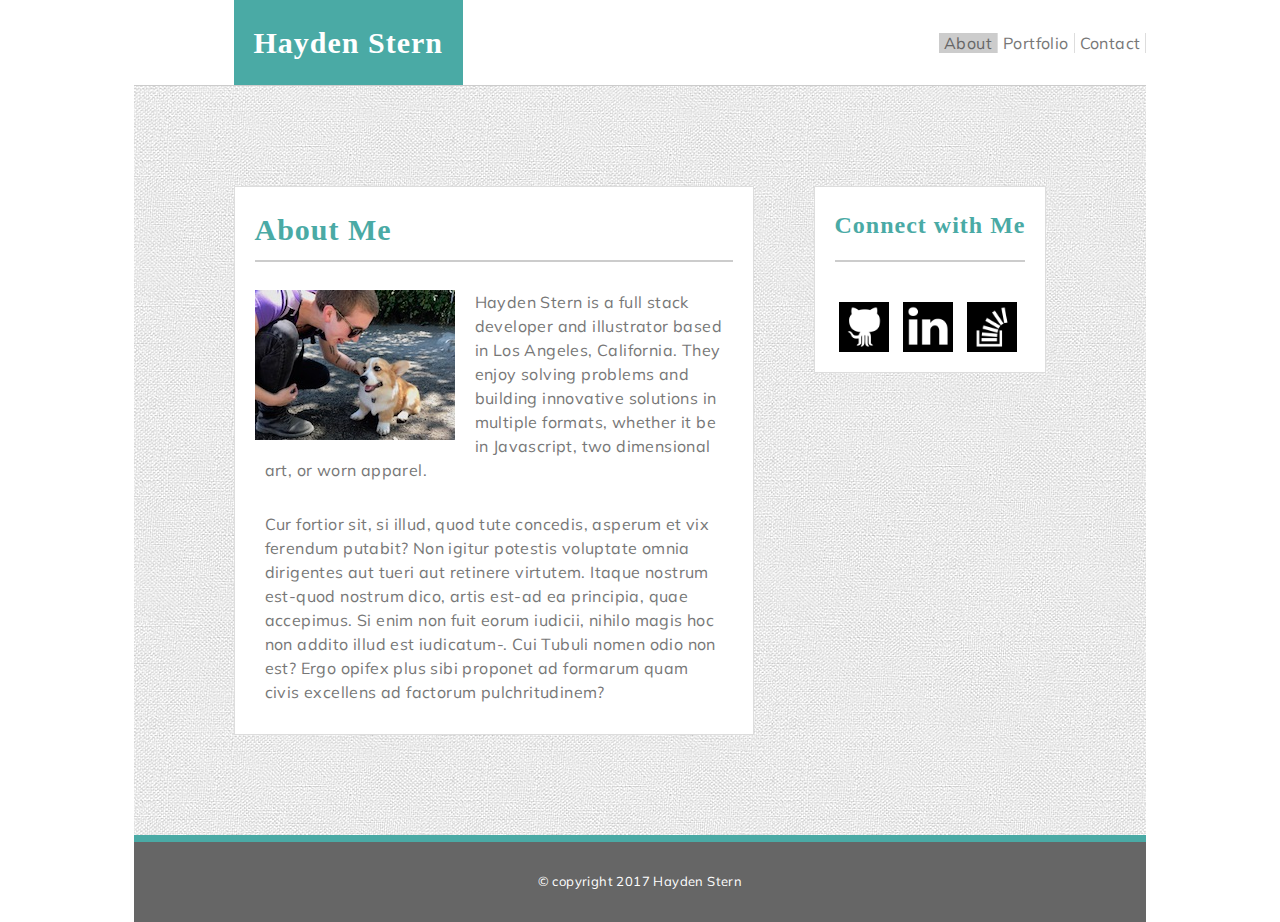
<file: index.html>
<!DOCTYPE html>
<html>
<head>
<title>Hayden Stern</title>
<meta charset="UTF-8">
<meta name="viewport" content="width=device-width, initial-scale=1">
<link rel="stylesheet" type="text/css" href="assets/css/reset.css">
<link rel="stylesheet" type="text/css" href="assets/css/style2.css">
<link href="https://fonts.googleapis.com/css?family=Muli:300" rel="stylesheet">



</head>
<body>
<div class="flex-container">
	<div class="container">
		<nav class="navbar">
			<h1 class="header main-logo">Hayden Stern</h1>
			<ul>
				<li><a href="index.html" class="active">About</a></li>
				<li><a href="portfolio.html">Portfolio</a></li>
				<li><a href="contact.html">Contact</a></li>
			</ul>
		</nav>
	<div class="content-container">
		<div class="flex-content">
			<div class="content">
				<h1 class="header">About Me</h1>
				<hr>
				<img src="assets/images/bio.jpg" class="image">
				<p class="main-text">Hayden Stern is a full stack developer and illustrator based in Los Angeles, California. They enjoy solving problems and building innovative solutions in multiple formats, whether it be in Javascript, two dimensional art, or worn apparel.</p>
				<p class="main-text">
				Cur fortior sit, si illud, quod tute concedis, asperum et vix ferendum putabit? Non igitur potestis voluptate omnia dirigentes aut tueri aut retinere virtutem. Itaque nostrum est-quod nostrum dico, artis est-ad ea principia, quae accepimus. Si enim non fuit eorum iudicii, nihilo magis hoc non addito illud est iudicatum-. Cui Tubuli nomen odio non est? Ergo opifex plus sibi proponet ad formarum quam civis excellens ad factorum pulchritudinem?
				</p>
			</div>
		</div>
		<div class="flex-fix">
			<div class="social">
				<h3 class="header">Connect with Me</h3>
				<hr class="hr-social">
				<div class="media-box">	
					<a href="#" class="icon">
						<img src="assets/images/github.png" class="icon">
					</a>
					<a href="#" class="icon">
						<img src="assets/images/linkedin.png" class="icon">
					</a>
					<a href="#" class="icon">
						<img src="assets/images/stackoverflow.png" class="icon">
					</a>				
				</div>
			</div>
			
		</div>
	</div>
		<footer>
			© copyright 2017 Hayden Stern
		</footer>
	</div>
</div>
</body>
</html>
</file>
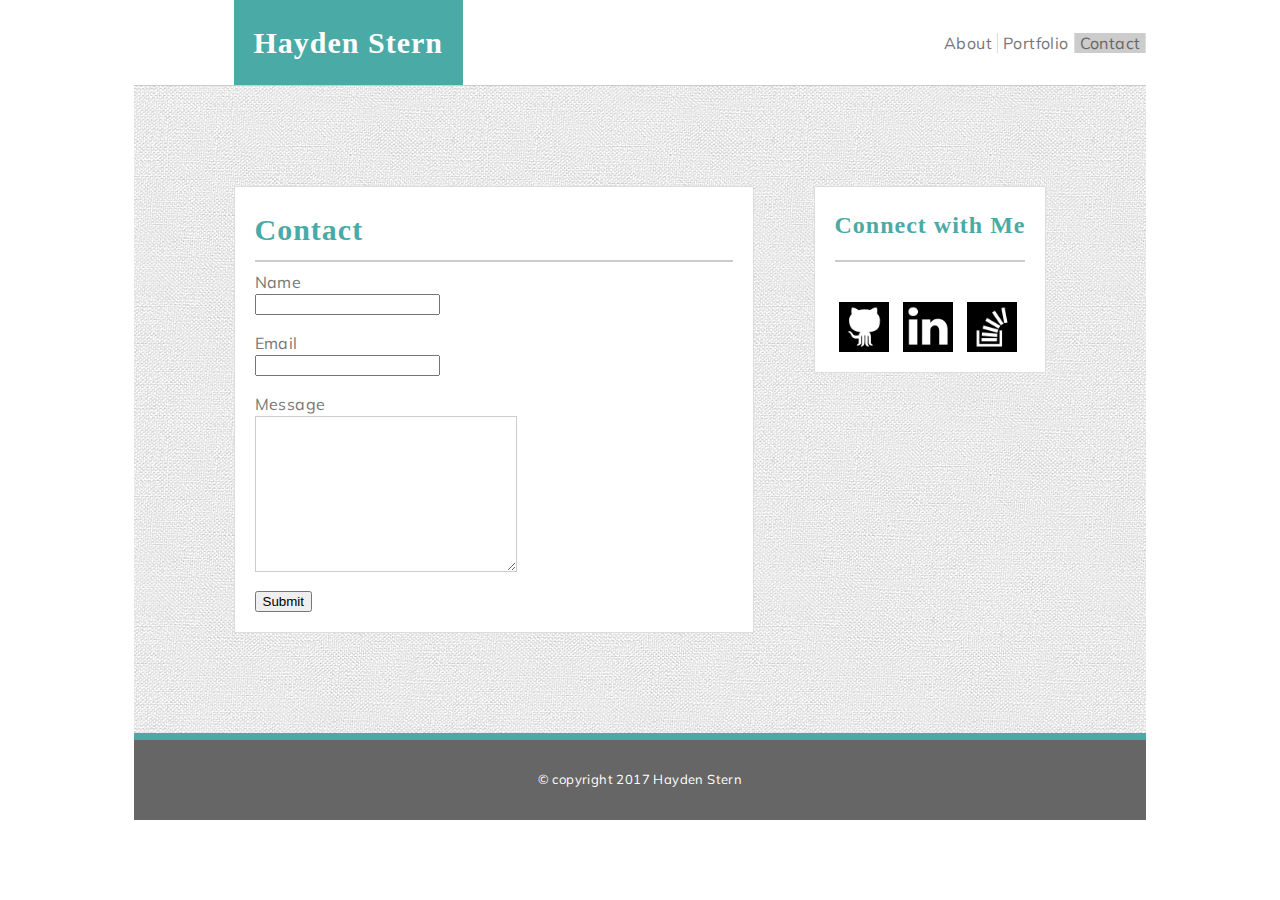
<file: contact.html>
<!DOCTYPE html>
<html>
<head>
<title>Contact Me</title>
<meta charset="UTF-8">
<meta name="viewport" content="width=device-width, initial-scale=1">
<link rel="stylesheet" type="text/css" href="assets/css/reset.css">
<link rel="stylesheet" type="text/css" href="assets/css/style2.css">
<link href="https://fonts.googleapis.com/css?family=Muli:300" rel="stylesheet">
</head>
<body>
<div class="flex-container">
	<div class="container">
		<nav class="navbar">
			<h1 class="header main-logo">Hayden Stern</h1>
			<ul>
				<li><a href="index.html">About</a></li>
				<li><a href="portfolio.html">Portfolio</a></li>
				<li><a href="contact.html" class="active">Contact</a></li>
			</ul>
		</nav>
	<div class="content-container">
		<div class="flex-content">
			<div class="content">
				<h1 class="header">Contact</h1>
				<hr>
						<form>
			<p>Name</p>
				<input type="text" name="name"><br><br>
			<p>Email</p>
				<input type="text" name="email"><br><br>
			<p>Message</p>
				<textarea name="message" rows="10" cols="30"></textarea><br><br>
			<input type="submit">
</form>
			</div>
		</div>
		<div class="flex-fix">
			<div class="social">
				<h3 class="header">Connect with Me</h3>
				<hr class="hr-social">
				<div class="media-box">	
					<a href="#" class="icon">
						<img src="assets/images/github.png" class="icon">
					</a>
					<a href="#" class="icon">
						<img src="assets/images/linkedin.png" class="icon">
					</a>
					<a href="#" class="icon">
						<img src="assets/images/stackoverflow.png" class="icon">
					</a>	
				</div>
			</div>
		</div>
	</div>
		<footer>
			© copyright 2017 Hayden Stern
		</footer>
	</div>
</div>

</body>
</html>
</file>
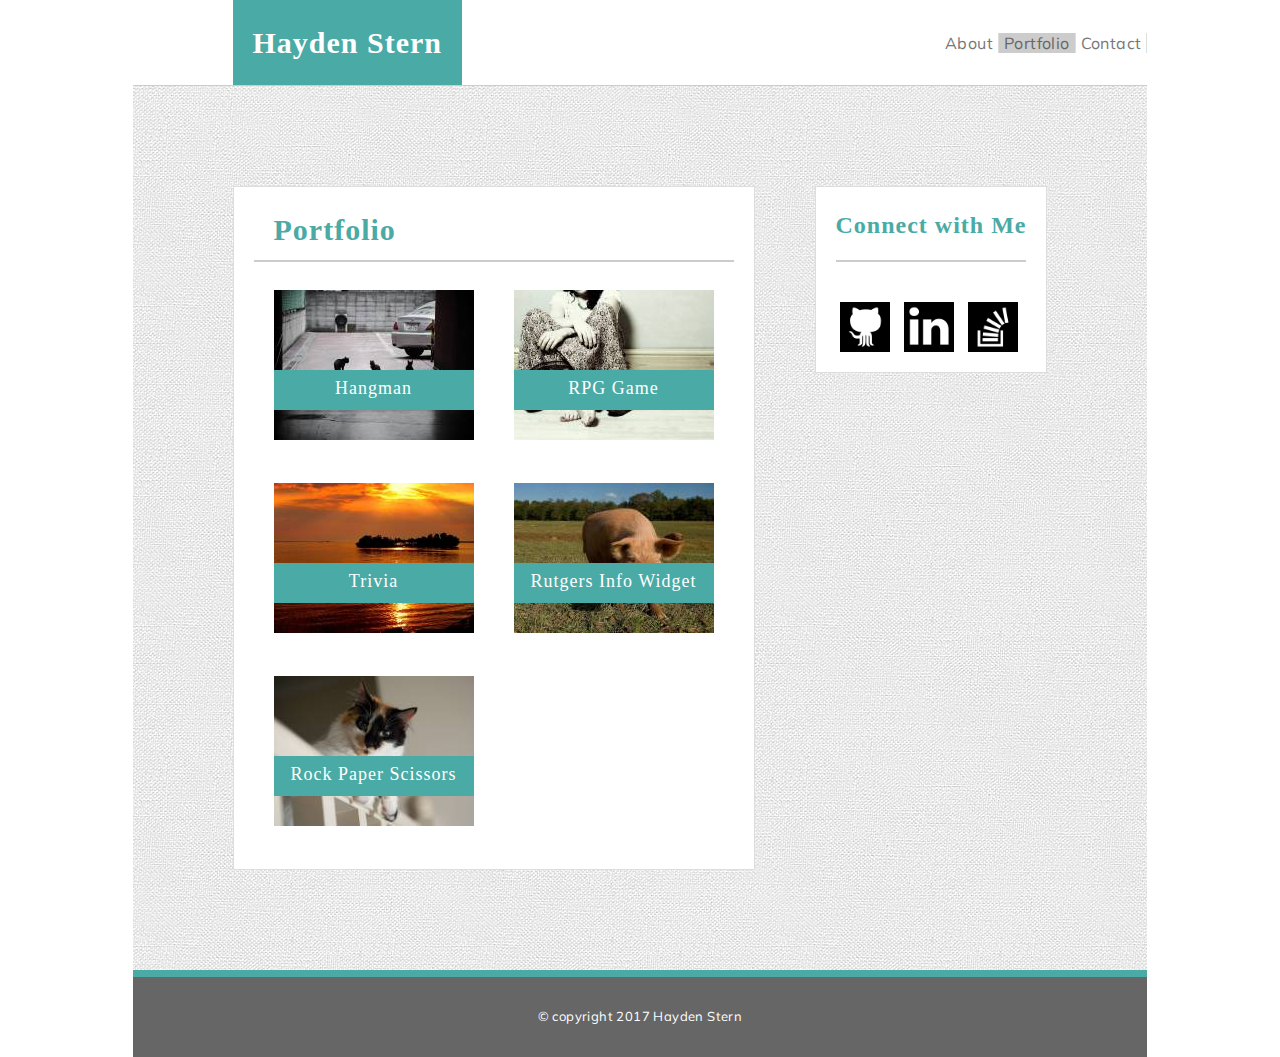
<file: portfolio.html>
<!DOCTYPE html>
<html>
<head>
	<title>Portfolio</title>
<meta charset="UTF-8">
<meta name="viewport" content="width=device-width, initial-scale=1">
<link rel="stylesheet" type="text/css" href="assets/css/reset.css">
<link rel="stylesheet" type="text/css" href="assets/css/style2.css">
<link href="https://fonts.googleapis.com/css?family=Muli:300" rel="stylesheet">



</head>
<body>
<div class="flex-container">
	<div class="container">
		<nav class="navbar">
			<h1 class="header main-logo">Hayden Stern</h1>
			<ul>
				<li><a href="index.html">About</a></li>
				<li><a href="portfolio.html" class="active">Portfolio</a></li>
				<li><a href="contact.html">Contact</a></li>
			</ul>
		</nav>
	<div class="content-container">
		<div class="content" id="gallery">
			<div class="flex-content">
				<h1 class="header" id="gallery-header">Portfolio</h1>
				<hr>
			</div>
				<div class="flex-image">
					<div class="image-box">	
						<img src="assets/images/placeholder1.jpg" class="placeholder">
						<div class="caption"><h4>Hangman</h4></div>
					</div>
					<div class="image-box">
						<img src="assets/images/placeholder2.jpg" class="placeholder">
						<div class="caption"><h4>RPG Game</h4></div>
					</div>
					<div class="image-box">
						<img src="assets/images/placeholder3.jpg" class="placeholder">
						<div class="caption"><h4>Trivia</h4></div>
					</div>
					<div class="image-box">
						<img src="assets/images/placeholder4.jpg" class="placeholder">
						<div class="caption"><h4>Rutgers Info Widget</h4></div>
					</div>
					<div class="image-box">
						<img src="assets/images/placeholder5.jpg" class="placeholder">
						<div class="caption"><h4>Rock Paper Scissors</h4></div>
					</div>
				</div>	
		</div>
		<div class="flex-fix">
			<div class="social">
				<h3 class="header">Connect with Me</h3>
				<hr class="hr-social">
				<div class="media-box">	
					<a href="#" class="icon">
						<img src="assets/images/github.png" class="icon">
					</a>
					<a href="#" class="icon">
						<img src="assets/images/linkedin.png" class="icon">
					</a>
					<a href="#" class="icon">
						<img src="assets/images/stackoverflow.png" class="icon">
					</a>	
				</div>
			</div>
		</div>
	</div>
		<footer>
			© copyright 2017 Hayden Stern
		</footer>
	</div>
</div>
</body>
</html>
</body>
</html>
</file>
<file: assets/css/style2.css>
html {
	box-sizing: border-box;
}

.flex-container {
	display: flex;
	flex-direction: column;
	max-width: 100%;
}

.container {
	flex: 1 0 auto;
	margin: auto;
}

.navbar {
	display: flex;
	justify-content: space-between;
	background-color: #fff;
	border-bottom: 1px solid #ccc;
}

p, a, li, footer {
	font-family: 'Muli', 'Helvetica Neue', sans-serif;
	line-height: 150%;
	letter-spacing: .4px;
	
	
}

p, a, li  {
	color: #777;
	font-size: 16px;
}

ul {
	display: flex;
	align-items: center;
}

li a {
	text-decoration: none;
	padding: 0 5px 0 5px;
	border-right: 1px #ddd solid;

}

h1, h3 {
	font-family: 'Georgia', Times, 'Times New Roman', serif;
	line-height: 150%;
	letter-spacing: 1px;
	font-weight: bold;
}

h1 {
	font-size: 30px;
	
}

h3 {
	font-size: 24px;
}

h4 {
	font-family: 'Georgia', Times, 'Times New Roman', serif;
	line-height: 150%;
	letter-spacing: 1px;
	font-size: 18px;
}

hr {
	border: 0;
	height: 0;
	border-bottom: 1px solid #ccc;
	border-top: 1px solid #ccc;
	margin-left: 0;
	margin-right: 0;
}

form {
	max-width: 100%;
	padding-right: 270px;

}

textarea {
	border: 1px #ccc solid;
}

.active {
	background-color: #ccc;
	color: #666;
}

.header {
	color: #4aaaa5;
}

.main-logo {
	background-color: #4aaaa5;
	color: #fff;
	padding: 20px;
	margin-left: 100px;
}

a:hover {
	color: #4aaaa5;
}


.content-container {
	display: flex;
	background-color: #fff;
	background: url("../images/roughcloth.png");
	justify-content: space-around;
}

.content, .social {
	background-color: #fff;
	border: 1px solid #ddd;
	padding: 20px;
}

#gallery {
	padding-left: 20px;
	padding-right: 20px;
}

#gallery-header {
	margin-left: 20px;
}

.flex-content {
	max-width: 650px;
	display: flex;
	justify-content: center;
	flex-direction: column;

}

.content {
	max-width: 650px;
	margin: 100px;
	margin-right: 30px;
	flex-grow: 2;
}

.flex-image {
	display: flex;
	flex-flow: row wrap;
	justify-content: flex-start;
	max-width: 480px;
}

.flex-image image {
	width: 200px;
	height: auto;
	z-index: 1;
}

.image-box {
	max-width: 100%;
	position: relative;

}

.caption {
	background-color: #4aaaa5;
	color: white;
	width:200px;
	height: 30px;
	z-index: 2;
	text-align: center;
	position: absolute;
	top: 100px;
	padding-top: 5px;
	padding-bottom: 5px;
	margin-left: 20px;
}


.image {
	float: left;
	padding: 20px;
	padding-left: 0px;
	padding-bottom: 10px;
}

.placeholder {
	max-width: 270px;
	padding: 20px;
}

.main-text {
	justify-content: flex-end;
	flex-wrap: wrap;
	padding: 20px 10px 10px 10px;
}

.social {
	max-width: 270px;
	margin: 100px 100px 100px 30px;
	flex-grow: 1;
}

.hr-social {
	margin-top: 17px;
	margin-bottom: 20px;
}

.media-box {
	display: flex;
	flex-direction: row;
}

.icon {
	width: 50px;
	height: 50px;
	margin: auto;
	padding: 10px;
	padding-left: 2px;

}

.flex-fix {
	flex-direction: column;
}




footer {
	background-color: #666666;
	color: #fff;
	text-align: center;
	font-size: small;
	padding: 30px 0px 30px 0px;
	border-top: 7px solid #4aaaa5;
}


/** for mobile devices **/
@media only screen and (max-width:768px) {

* {
	text-align: center;
}

p {
	text-align: left;
	margin: auto;
}

 .content-container {
 	flex-direction: column;
 	max-width: 100%;
 	margin: auto;
 	justify-content: center;
 }

.social, .content {
	margin: auto;
	margin-top: 30px;
	margin-bottom: 30px;
	padding: 20px;
	max-width: 75%;
}

.main-logo {
	margin: 0;
	max-width: 100%;
}

.flex-image {
	max-width: 620px;
}

form {
	padding-right: 400px;
}
}



 @media only screen and (max-width:648px) {

* {
	text-align: center;
}

form {
	padding: 30px 100px 30px 56px;
	max-width: 100%;
	margin: auto;

}	

p {
	text-align: left;
	max-width: 75%;
	margin: auto;
}

 .content-container {
 	flex-direction: column;
 	max-width:100%;
 	margin: auto;
 	justify-content: center;
 }

.navbar {
	flex-direction: column;
	align-items: center;
	max-width: 100%;
}


.social, .content {
	margin: auto;
	margin-top: 30px;
	margin-bottom: 30px;
	padding: 20px;
	max-width: 75%;
}

.main-logo {
	margin: 0;
	max-width: 100%;
}

.image-box {
	display: flex;
	flex-direction: column;
	padding-left: 30px;
}

.image {
	display: flex;
	padding: 20px;
	padding-left: 50px;
	flex: 1 0 auto;
}


}
}
</file>
